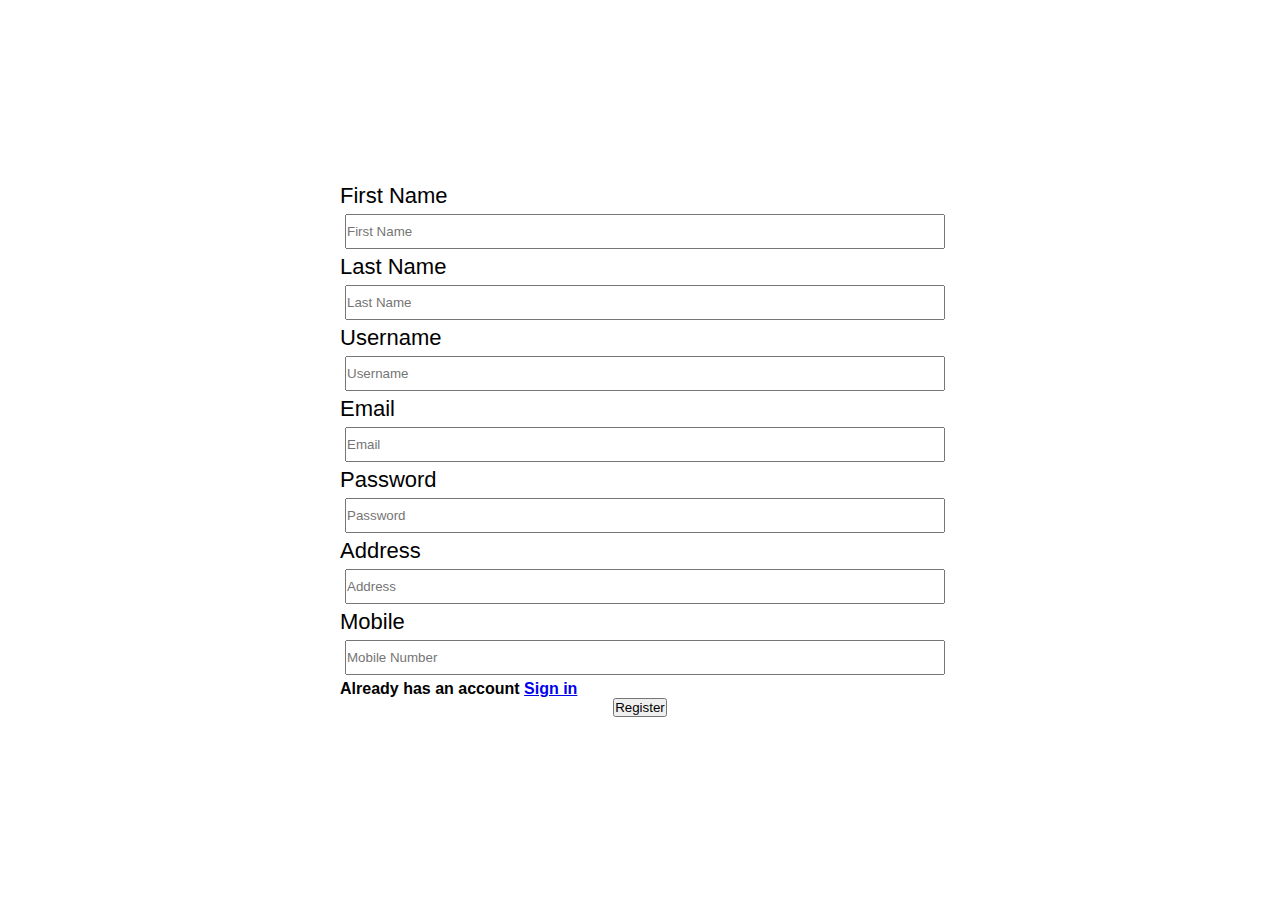
<file: index.html>
<!DOCTYPE html>
<html lang="en">

<head>
    <meta charset="UTF-8">
    <meta name="viewport" content="width=device-width, initial-scale=1.0">
    <link rel="stylesheet" href="style.css">
    <title>Register</title>
</head>

<body>
    <div class="container flex">
        <div class="form flex">
            <div class="field">
                <label for="firstname">First Name</label>
                <input type="text" placeholder="First Name" id="firstname" name="firstname">
            </div>
            <div class="field">
                <label for="lastname">Last Name</label>
                <input type="text" placeholder="Last Name" id="lastname" name="lastname">
            </div>
            <div class="field">
                <label for="username">Username</label>
                <input type="text" placeholder="Username" id="username" name="username">
            </div>
            <div class="field">
                <label for="email">Email</label>
                <input type="email" placeholder="Email" id="email" name="email">
            </div>
            <div class="field">
                <label for="password">Password</label>
                <input type="text" placeholder="Password" id="password" name="password">
            </div>
            <div class="field">
                <label for="address">Address</label>
                <input type="text" placeholder="Address" id="address" name="address">
            </div>
            <div class="field">
                <label for="mobile">Mobile</label>
                <input type="text" placeholder="Mobile Number" id="mobile" name="mobile">
                <h4>Already has an account <a href="register.html">Sign in</a></h4>

            </div>

            <button type="submit" id="submitBtn">Register</button>
        </div>
    </div>
    <script src="script.js"></script>
</body>

</html>
</file>
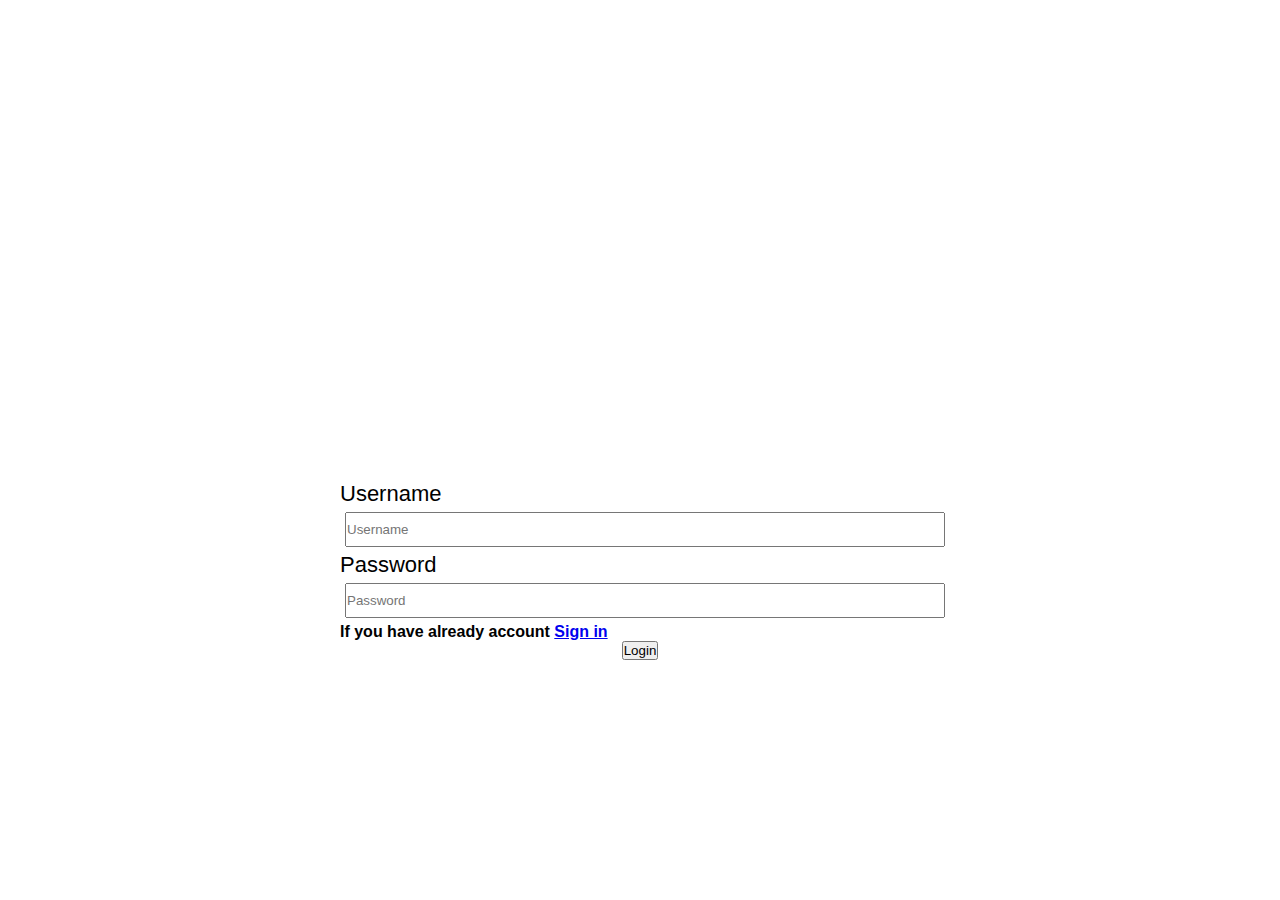
<file: login.html>
<!DOCTYPE html>
<html lang="en">

<head>
    <meta charset="UTF-8">
    <meta name="viewport" content="width=device-width, initial-scale=1.0">
    <link rel="stylesheet" href="style.css">
    <title>Login</title>
</head>

<body>
    <div class="container flex">
        <h1 id="welcomeusername"></h1>
        <div class="form flex">
            <div class="field">
                <label for="username">Username</label>
                <input type="text" placeholder="Username" id="username" name="lastname">
            </div>
            <div class="field">
                <label for="password">Password</label>
                <input type="text" placeholder="Password" id="password" name="password">
                <h4>If you have already account <a href="register.html">Sign in</a></h4>
            </div>

            <button type="submit" id="loginBtn">Login</button>
            <!-- <button type="submit" id="submit">Login</button> -->
        </div>
    </div>
    <script src="login.js"></script>
</body>

</html>
</file>
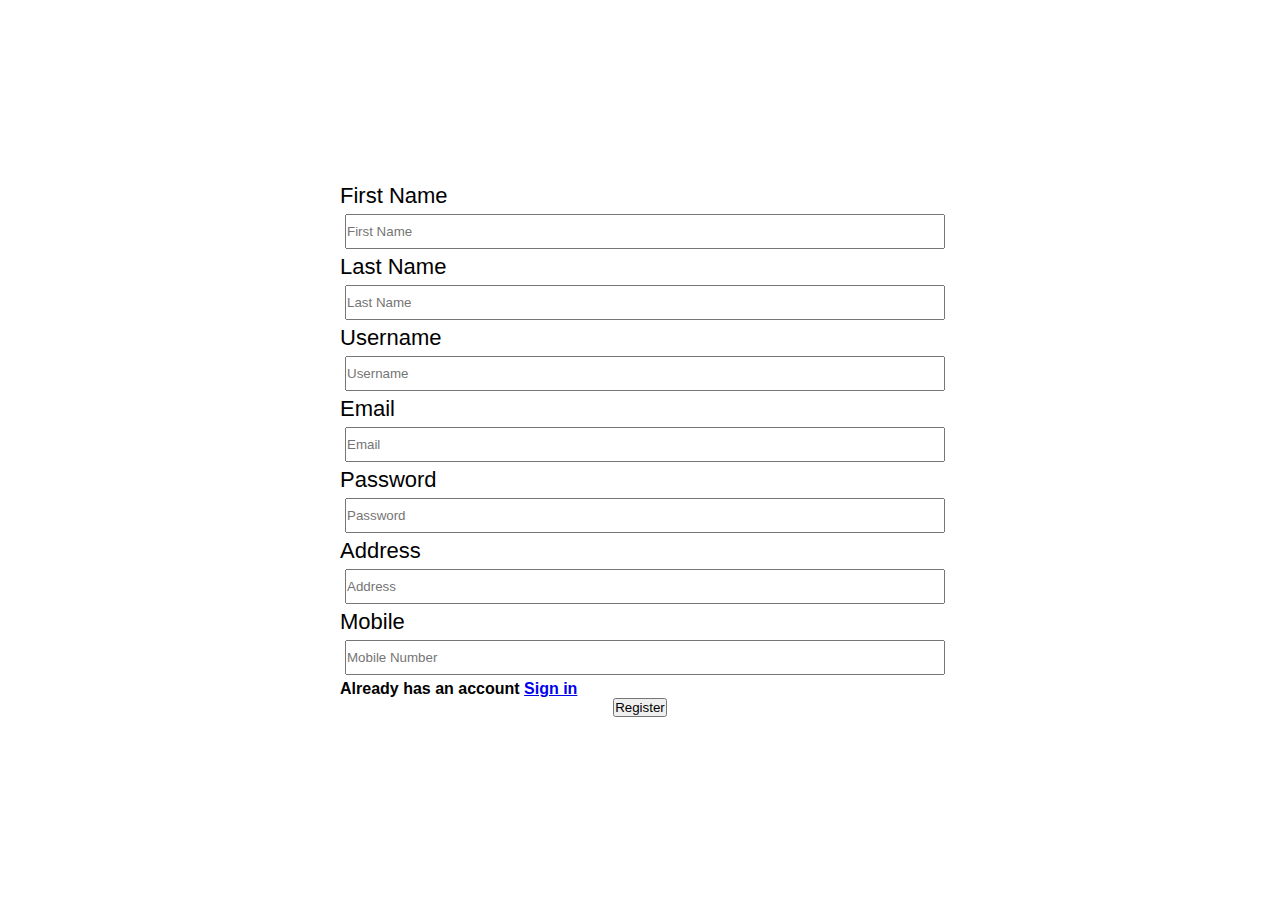
<file: register.html>
<!DOCTYPE html>
<html lang="en">

<head>
    <meta charset="UTF-8">
    <meta name="viewport" content="width=device-width, initial-scale=1.0">
    <link rel="stylesheet" href="style.css">
    <title>Register</title>
</head>

<body>
    <div class="container flex">
        <div class="form flex">
            <div class="field">
                <label for="firstname">First Name</label>
                <input type="text" placeholder="First Name" id="firstname" name="firstname">
            </div>
            <div class="field">
                <label for="lastname">Last Name</label>
                <input type="text" placeholder="Last Name" id="lastname" name="lastname">
            </div>
            <div class="field">
                <label for="username">Username</label>
                <input type="text" placeholder="Username" id="username" name="username">
            </div>
            <div class="field">
                <label for="email">Email</label>
                <input type="email" placeholder="Email" id="email" name="email">
            </div>
            <div class="field">
                <label for="password">Password</label>
                <input type="text" placeholder="Password" id="password" name="password">
            </div>
            <div class="field">
                <label for="address">Address</label>
                <input type="text" placeholder="Address" id="address" name="address">
            </div>
            <div class="field">
                <label for="mobile">Mobile</label>
                <input type="text" placeholder="Mobile Number" id="mobile" name="mobile">
                <h4>Already has an account <a href="register.html">Sign in</a></h4>

            </div>

            <button type="submit" id="submitBtn">Register</button>
        </div>
    </div>
    <script src="script.js"></script>
</body>

</html>
</file>
<file: style.css>
* {
    padding: 0;
    margin: 0;
    box-sizing: border-box;
    font-family: "Trebuchet MS", "Lucida Sans Unicode", "Lucida Grande",
      "Lucida Sans", Arial, sans-serif;
  }
  .flex {
    display: flex;
    justify-content: center;
    align-items: center;
  }
  .container {
    width: 100%;
    min-height: 100vh;
    justify-content: space-evenly;
    flex-direction: column;
  }
  .container .form {
    flex-direction: column;
    width: 90%;
    height: 100%;
    justify-content: space-evenly;
    align-items: center;
  }
  .field {
    width: 600px;
    flex-direction: column;
    align-items: flex-start;
  }
  .field label {
    font-size: 22px;
  }
  .field input {
    width: 100%;
    height: 35px;
    margin: 5px;
  }
  .ok
  {
    width: 90%;
    height: auto;
    display: flex;
    justify-content: space-evenly;
}
  .form #submit , #login
  {
      font-size: 20px;
      padding: 10px 20px;
      border: 1px solid navy;
      transition: 1s;
      cursor: pointer;
      color: navy;
      margin-left: 20px;
  }
  .form #submit:hover , #login:hover 
  {
      background-color: navy;
      color: #fff;
      transition: 1s;
      border: none;
  }
</file>
